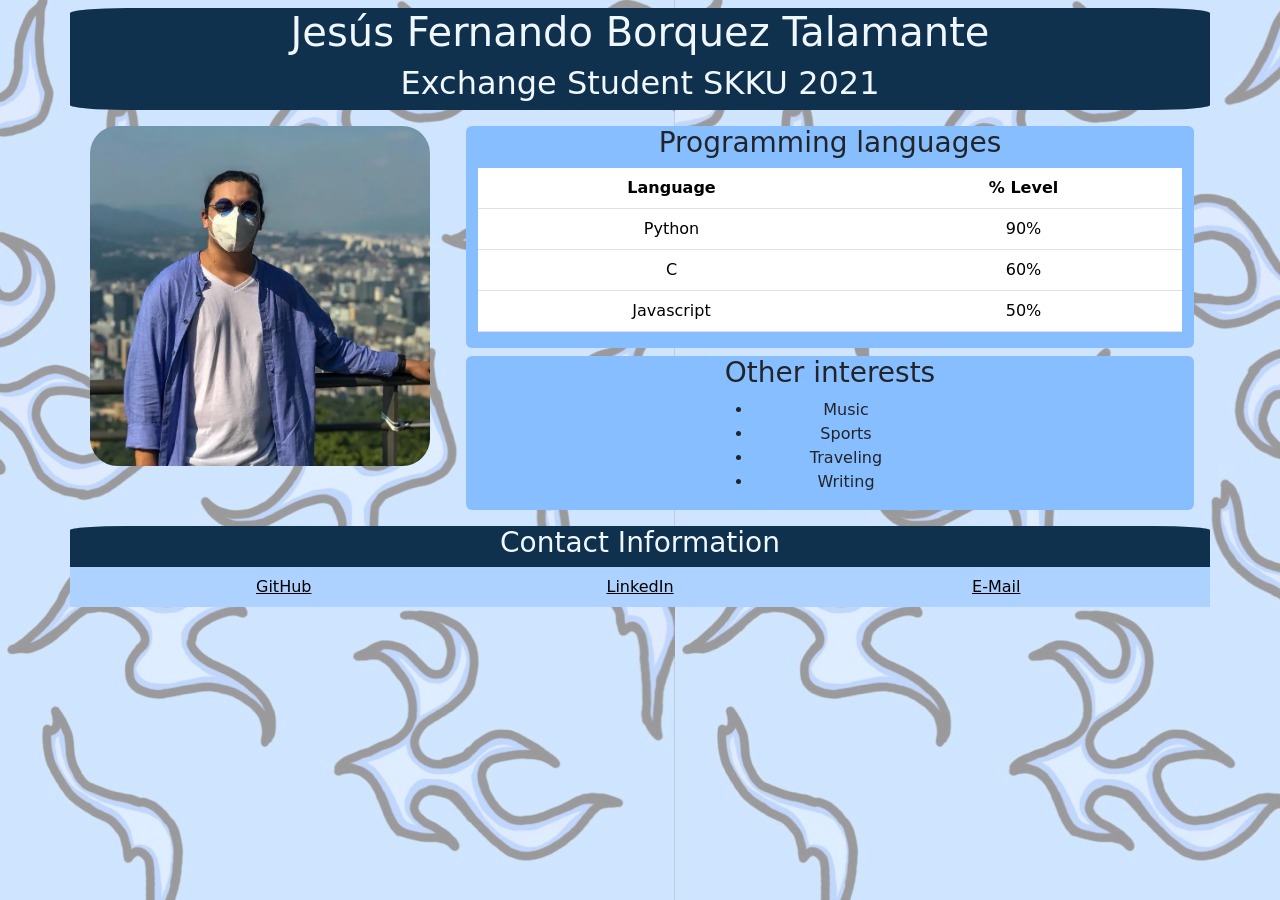
<file: my_profile_page/index.html>
<!DOCTYPE html>
<html lang="en">
  <head>
    <meta charset="UTF-8" />
    <meta http-equiv="X-UA-Compatible" content="IE=edge" />
    <meta name="viewport" content="width=device-width, initial-scale=1.0" />
    <link
      href="https://cdn.jsdelivr.net/npm/bootstrap@5.0.2/dist/css/bootstrap.min.css"
      rel="stylesheet"
      integrity="sha384-EVSTQN3/azprG1Anm3QDgpJLIm9Nao0Yz1ztcQTwFspd3yD65VohhpuuCOmLASjC"
      crossorigin="anonymous"
    />
    <link rel="stylesheet" href="style.css" />
    <title>My Profile Page</title>
  </head>
  <body>
    <div class="container mt-2 mb-2" id="header">
      <div class="row justify-content-center text-center">
        <h1>Jesús Fernando Borquez Talamante</h1>
        <h2>Exchange Student SKKU 2021</h2>
      </div>
    </div>

    <div class="container mt-2 mb-2">
      <div class="row justify-content-center">
        <div class="col-8 col-md-4">
          <img
            src="photo.png"
            class="img-fluid p-2 align-middle"
            id="profile"
            alt="my profile photo"
          />
        </div>
        <div class="col-10 col-md-8">
          <div
            class="row justify-content-center rounded mx-1 my-2"
            id="content"
          >
            <div class="col">
              <h3 class="text-center">Programming languages</h3>
              <table class="table table striped text-center">
                <thead>
                  <tr>
                    <th scope="col">Language</th>
                    <th scope="col">% Level</th>
                  </tr>
                </thead>
                <tbody>
                  <tr>
                    <td>Python</td>
                    <td>90%</td>
                  </tr>
                  <tr>
                    <td>C</td>
                    <td>60%</td>
                  </tr>
                  <tr>
                    <td>Javascript</td>
                    <td>50%</td>
                  </tr>
                </tbody>
              </table>
            </div>
          </div>
          <div
            class="row justify-content-center rounded mx-1 my-2"
            id="content"
          >
            <div class="col-4 text-center">
              <h3>Other interests</h3>
              <ul>
                <li>Music</li>
                <li>Sports</li>
                <li>Traveling</li>
                <li>Writing</li>
              </ul>
            </div>
          </div>
        </div>
      </div>
    </div>

    <div class="container mt-2 mb-2" id="header">
      <div class="row text-center">
        <h3>Contact Information</h3>
      </div>
      <div class="row justify-content-evenly text-center pt-2 pb-2" id="links">
        <div class="col-3">
          <a href="https://github.com/borquezz">GitHub</a>
        </div>
        <div class="col-3">
          <a href="https://www.linkedin.com/in/j-fernando-borquez-88506516a/"
            >LinkedIn</a
          >
        </div>
        <div class="col-3">
          <a href="mailto:jesusfernandoborquez@gmail.com">E-Mail</a>
        </div>
      </div>
    </div>
  </body>
</html>
</file>
<file: my_profile_page/style.css>
body {
  background-image: url("bg.jpg");
  background-color: #cccccc;
  background-blend-mode: overlay;
}
#links {
  background-color: #add2ff;
}
a {
  color: black;
}
#header {
  background-color: #10314e;
}
#content {
  background-color: #87beff;
}
#profile {
  border-radius: 10%;
}
#header {
  color: aliceblue;
  background-color: #10314e;
  border-radius: 5%;
}
@media only screen and (max-width: 720px) {
  h3 {
    font-size: large;
  }
}
</file>
